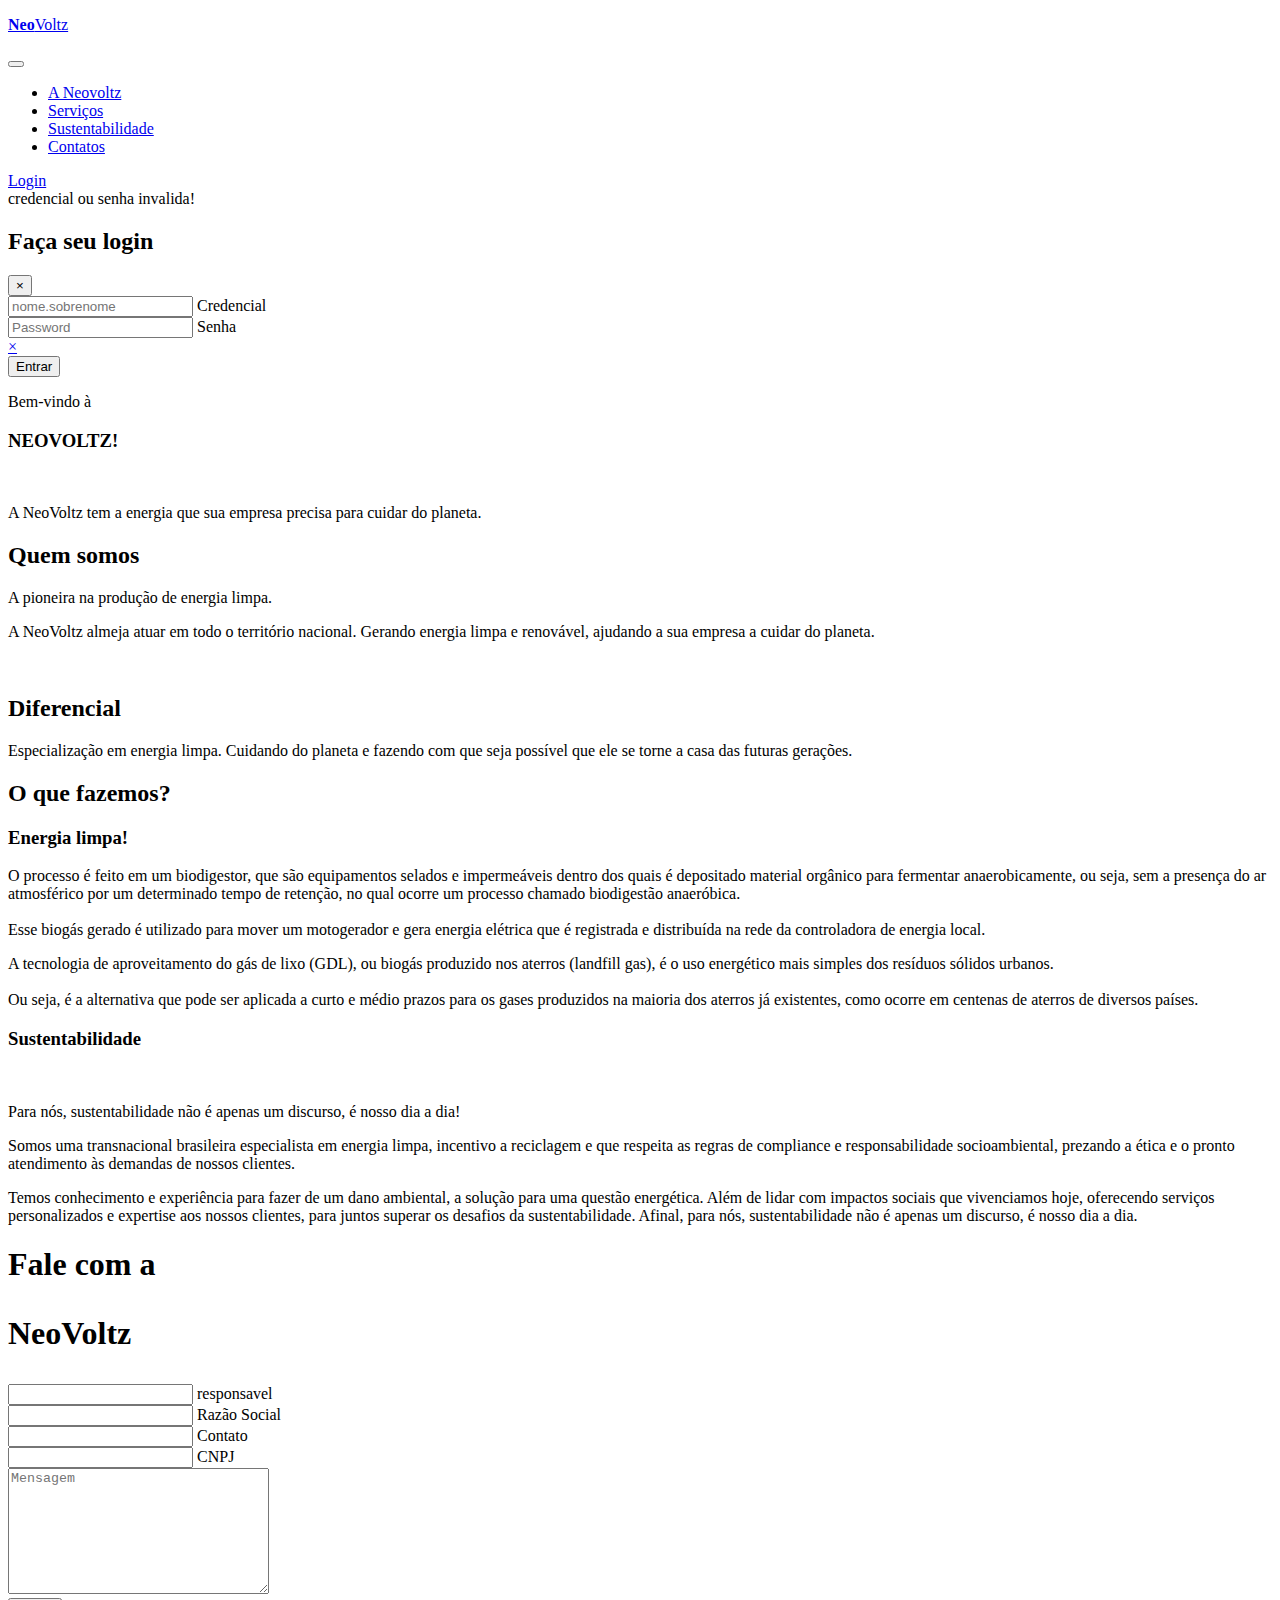
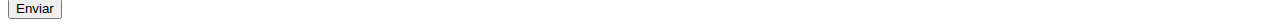
<file: neovoltz/src/main/resources/templates/home/index.html>
<!DOCTYPE html>
<html lang="pt-br"  xmlns:th="http://www.thymeleaf.org">
<head>
    <meta charset="UTF-8">
    <meta http-equiv="X-UA-Compatible" content="IE=edge">
    <meta name="viewport" content="width=device-width, initial-scale=1.0">
    <script th:src="@{https://unpkg.com/scrollreveal}"></script>
    <link rel="icon" th:href="@{/img/logo1.png}">
   <!-- CSS only -->
<link th:href="@{/bootstrap/css/bootstrap.min.css}" rel="stylesheet" >
    <link rel="stylesheet" th:href="@{/css/style.css}">
    <title>NeoVoltz</title>
</head>
<body>
    <div>
        <header  class="um tres">
           
            <nav class="navbar navbar-expand-sm navbar-light bg-transparent ">
                <div class="navbar-brand">
                   <a href="#home">
                    
                    <p><span class="logo"></span><strong>Neo</strong>Voltz</p>
                </a>
                </div>
                <button class="navbar-toggler" data-toggle="collapse" data-target="#nav-principal">
                    <span class="navbar-toggler-icon"></span>
                  </button>
                  <div class="collapse navbar-collapse" id="nav-principal">
                    <ul class="navbar-nav ml-auto">
                        <li class="nav-item"><a class="nav-link text-light" title="Quem somos?" href="#neoVoltz">A Neovoltz</a></li>
                        <li class="nav-item"><a class="nav-link text-light" title="Nossos serviços" href="#servicos">Serviços</a></li>
                        <li class="nav-item"><a class="nav-link text-light" title="como sobrevivemos?" href="#sustentabilidade">Sustentabilidade</a></li>
                        <li class="nav-item"><a class="nav-link text-light" title="fale conosco" href="#contato">Contatos</a></li>
                        </ul>
                        <li class="nav-item"><a data-toggle="modal" data-target="#dd" class="btn btn-outline-light w-100" title="" href="#">Login</a></li>
                    
                  </div>
                
            </nav>
        </header>
        <div th:if="${param.error}">
            credencial ou senha invalida!
        </div>
        
       <!-- Modal -->
        <div class="modal fade py-5 rounded-e" id="dd" tabindex="-1" role="dialog" aria-labelledby="TituloModalLongoExemplo" aria-hidden="true">
            <div class="modal-dialog" role="document">
            <div class="modal-content rounded-4 shadow">
                <div class="modal-header p-5 pb-4 border-bottom-0">
                <!-- <h5 style="margin-left: 200px;" class="modal-title" id="TituloModalLongoExemplo">login</h5> -->
                <h2 class="fw-bold mb-0">Faça seu login</h2>
                <button type="button" class="btn-close" data-dismiss="modal" aria-label="close">
                    <span aria-hidden="true">&times;</span>
                </button>
                </div>
                <div class="modal-body ">
                    <form  action="#" th:object="${Usuario}" th:action="@{/}" method="post">
                        <div class="form-floating mb-3">
                            <input name="credencial"type="text" class="form-control rounded-e" id="credencial" placeholder="nome.sobrenome">
                            <label for="credencial">Credencial</label>
                          </div>
                          <div class="form-floating mb-3">
                            <input  name="senha"type="password" class="form-control rounded-e" id="senha" placeholder="Password">
                            <label for="senha">Senha</label>
                            <div th:if="${erro != null}" th:text="${erro}" class="alert alert-danger alert-dismissible">
                                <a href="#" class="close" data-dismiss="alert" aria-label="close">&times;</a>
                                
                              </div>
                          </div>
                         
                          <button class="w-100 mb-2 btn btn-lg rounded-3 btn-primary disabled" type="submit">Entrar</button>
                          
                          
                         
                 </form>
     
                </div>
                <div class="modal-footer">
               
                </div>
            </div>
            </div>
        </div>
        <main>
            <section id="home" class="module parallax parallax-1">
                
                
                <div class="content1">
                    
                    
                    <div class="container1">
                        <div class="container2">
                            <p>Bem-vindo  à </p>
                            <h3><strong>NEO</strong>VOLTZ!</h3>
                            <br>
                            <div class="cont">
                                <p>A NeoVoltz tem a energia que sua empresa precisa para cuidar do planeta.</p>
                            </div>
                        </div>
                    </div>


                </div>
            </section>
            
            <section id="neoVoltz"  class="module content">
                <div class="img1 "></div>
                <div class="container v">
                    
                    <div class="texto1">
                        <h2 >Quem somos</h2>
                    <p>A pioneira na produção de energia limpa.</p>  
                    
                    <p>A NeoVoltz almeja atuar em todo o território nacional. Gerando energia limpa e renovável, ajudando a sua empresa a cuidar do planeta. </p>
                    <br>
                    <h2 >Diferencial</h2>
                    <p>Especialização em energia limpa. Cuidando do planeta e fazendo com que seja possível que ele se torne a casa das futuras gerações.
                    </p> 
                    </div>
                    
                    

                    <div class="exemplo1">
                        <div class="exemplo im1"> </div>
                        <div class="exemplo im2"> </div>
                    </div>
                    

                </div>

            </section>
            
            <section id="servicos" class="module content i">
                <div class="img2 "></div>
                <div class="container v ">
                    <h2>O que fazemos?</h2>
                    <div class="texto2">
                        <h3>Energia limpa!</h3>
                        <p>O processo é feito em um biodigestor, que são equipamentos selados e impermeáveis dentro dos quais é depositado material orgânico para fermentar anaerobicamente, ou seja, sem a presença do ar atmosférico por um determinado tempo de retenção, no qual ocorre um processo chamado biodigestão anaeróbica.
                            <br><br>
                            Esse biogás gerado é utilizado para mover um motogerador e gera energia elétrica que é registrada e distribuída na rede da controladora de energia local.
                            </p>
                    </div>
                    <div class="exemplo1">
                        <div class="im3"></div>
                    </div>
                    <div class="texto3">
                        <p>A tecnologia de aproveitamento do gás de lixo (GDL), ou biogás produzido nos aterros (landfill gas), é o uso energético mais simples dos resíduos sólidos urbanos.
                            <br><br>
                            Ou seja, é a alternativa que pode ser aplicada a curto e médio prazos para os gases produzidos na maioria dos aterros já existentes, como ocorre em centenas de aterros de diversos países.</p>
                    </div>

                </div>
                
                
                
            </section>
            <section id="sustentabilidade" class="module parallax parallax-2">
                <div class="cs">
                   
               <div class="container11">
                <div class="container12">
                    <div class="bgt w">
                        <h3 >Sustentabilidade</h3>
                    </div>
                    <br>
                   <div class="bgt aa">
                    <p >
                        Para nós, sustentabilidade não é apenas um discurso, é nosso dia a dia!</p>
                   </div>

                </div>
                
               </div>
               <div class="container111">
                <p class="bgt kk">
                    Somos uma transnacional brasileira especialista em energia limpa, 
                    incentivo a reciclagem e que respeita as regras de compliance e responsabilidade socioambiental,
                     prezando a ética e o pronto atendimento às demandas de nossos clientes.
                </p>
                <p class="bgt kk2">
                    Temos conhecimento e experiência para fazer de um  dano ambiental, 
                    a solução para uma questão energética. Além de lidar com impactos sociais que vivenciamos hoje,
                     oferecendo serviços personalizados e expertise aos nossos clientes, para juntos superar os desafios
                      da sustentabilidade. Afinal, para nós, sustentabilidade não é apenas um discurso, é nosso dia a dia.
                </p>
               </div>
                </div>

            </section>
            <section   class="module content contato2 left2">
                <div >
                    <div class="contato1"></div>
                    <div id="contato"></div>
                <div class="contato">
                    
                    <div class="fale"><h1><strong>Fale com a <p> NeoVoltz</p></strong></h1></div>
                    
                    <form action="#" th:object="${Empresa}" th:action="@{/contato}" method="post">
                        
                        <div class="form-floating mb-3 w50 left" >
                            <input name="responsavel"type="text" class="form-control rounded-e" id="floatingInput" >
                            <label for="floatingInput">responsavel</label>
                        </div>
                        <div class="form-floating mb-3 w50 right">
                            <input  name="razaoSocial"type="text" class="form-control rounded-e" id="floatingPassword" >
                            <label for="floatingPassword">Razão Social</label>
                        </div>
                        <div class="form-floating mb-3 w50 left" >
                                <input name="contato"type="text" class="form-control rounded-e" id="floatingInput" >
                                <label for="floatingInput">Contato</label>
                        </div>
                            <div class="form-floating mb-3 w50 right">
                                <input  name="cnpj"type="text" class="form-control rounded-e" id="floatingPassword" p>
                                <label for="floatingPassword">CNPJ</label>
                            </div>
                            <div class="form-group mb-3 w100 left ">
                                <textarea name="mensagem"class="form-control rounded-e" id="floatingPassword"cols="30" placeholder="Mensagem" rows="8"></textarea>
                            </div>
                            <div  class=" button row mt-4 left  ">
                                
                                <div class="col-5  ">
                                  <button class="btn btn-lg btn-dark btn-block  rounded-e bb" type="submit">Enviar</button>
                                </div>
                              </div>
                    </form>

                </div>
                </div>
                
                

            </section>
           
        </main>
    </div>
    <script>
        const header = document.querySelector("header");

        window.addEventListener("scroll", ()=>{
            if(window.pageYOffset > 150 && header.classList.contains("um")){
                header.classList.remove("um");
                header.classList.add("dois");
            }else if(window.pageYOffset <= 150 && header.classList.contains("dois")){
                header.classList.remove("dois");
                header.classList.add("um");
            }
        })
       
       
        window.sr = ScrollReveal({reset: true});
        sr.reveal(".v",{duration: 800})

        

        
       
    </script>



<script th:src="@{https://code.jquery.com/jquery-3.3.1.slim.min.js}" integrity="sha384-q8i/X+965DzO0rT7abK41JStQIAqVgRVzpbzo5smXKp4YfRvH+8abtTE1Pi6jizo" crossorigin="anonymous"></script>
<script th:src="@{https://cdnjs.cloudflare.com/ajax/libs/popper.js/1.14.3/umd/popper.min.js}" integrity="sha384-ZMP7rVo3mIykV+2+9J3UJ46jBk0WLaUAdn689aCwoqbBJiSnjAK/l8WvCWPIPm49" crossorigin="anonymous"></script>
<script th:src="@{/bootstrap/js/bootstrap.min.js}" ></script>

</body>
</html>
</file>
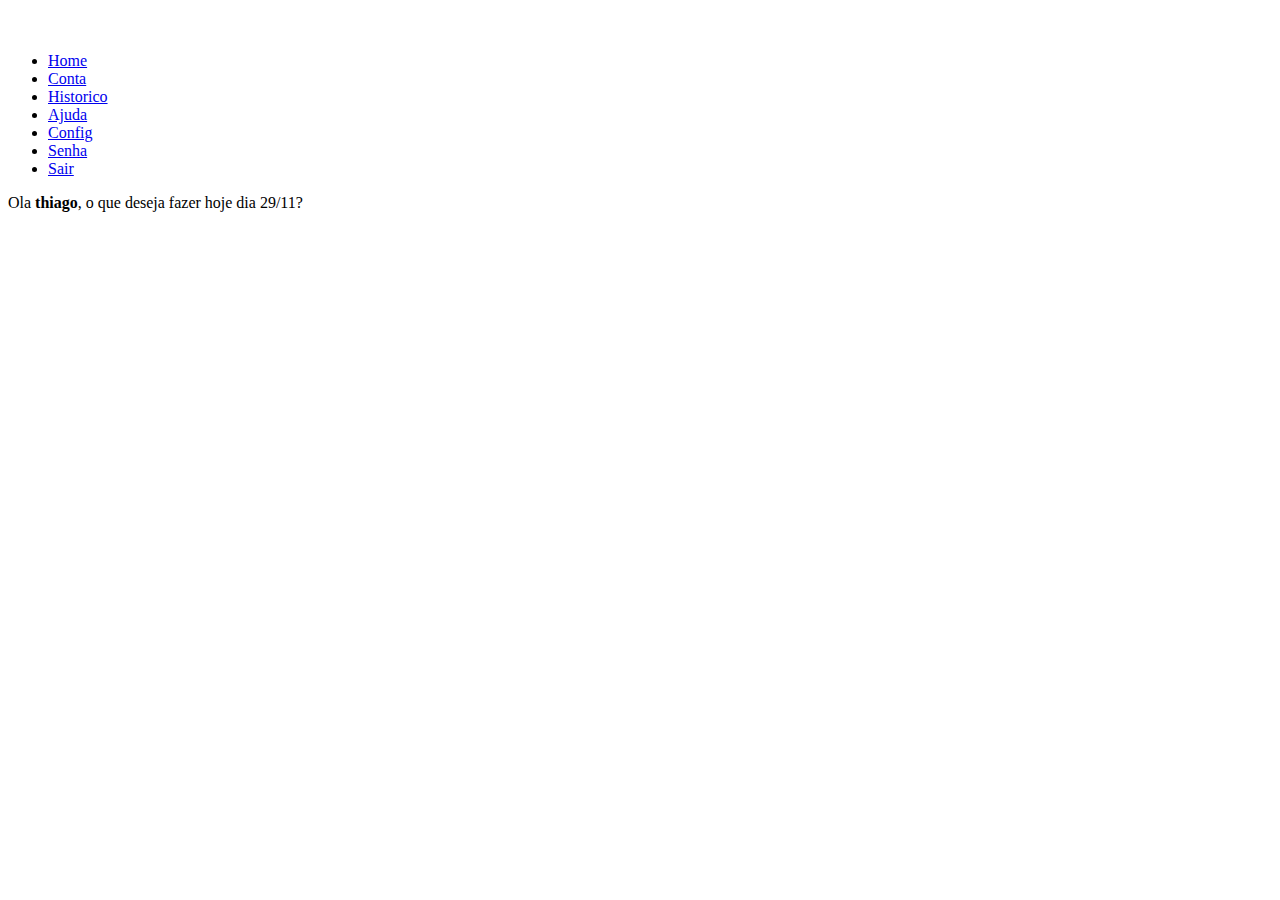
<file: neovoltz/src/main/resources/templates/home/index_2.html>
<!DOCTYPE html>
<html lang="pt-br"  xmlns:th="http://www.thymeleaf.org">
<head>
    <meta charset="UTF-8">
    <meta http-equiv="X-UA-Compatible" content="IE=edge">
    <meta name="viewport" content="width=device-width, initial-scale=1.0">
    <link rel="stylesheet" th:href="@{https://cdnjs.cloudflare.com/ajax/libs/font-awesome/6.1.1/css/all.min.css}" integrity="sha512-KfkfwYDsLkIlwQp6LFnl8zNdLGxu9YAA1QvwINks4PhcElQSvqcyVLLD9aMhXd13uQjoXtEKNosOWaZqXgel0g==" crossorigin="anonymous" referrerpolicy="no-referrer" />
   
    <script th:src="@{https://unpkg.com/scrollreveal}"></script>
    <link rel="icon" th:href="@{/img/logo1.png}">
   <!-- CSS only -->
<link th:href="@{/bootstrap/css/bootstrap.min.css}" rel="stylesheet" >
    <link rel="stylesheet" th:href="@{/css/style.css}">
    <title>NeoVoltz</title>
</head>
<body>
   <div class="navigation">
      
      <ul>
         
           <br>
         
         <br>
          <li class="btn  btn2">
              <a href="/home">
                  <span class="icon"><i class="fa-solid fa-house"></i></span>
                  <span class="title">Home</span>
              </a>
          </li>
          <li class="btn disabled  btn2" >
              <a href="/home/conta">
                  <span class="icon"><i class="fa-solid fa-file"></i></span>
                  <span class="title">Conta</span>
              </a>
          </li>
          <li class="btn disabled  btn2">
              <a href="#">
                  <span class="icon"><i class="fa-solid fa-clipboard"></i></span>
                  <span class="title">Historico</span>
              </a>
          </li>
          <li class="btn disabled  btn2">
              <a  href="#">
                  <span class="icon"><i class="fa-solid fa-circle-question"></i></span>
                  <span class="title">Ajuda</span>
              </a>
          </li>
          <li class="btn disabled  btn2">
              <a href="#">
                  <span class="icon"><i class="fa-solid fa-gear"></i></span>
                  <span class="title">Config</span>
              </a>
          </li>
          <li class="btn disabled  btn2">
              <a   href="#">
                  <span class="icon"><i class="fa-solid fa-lock"></i></span>
                  <span class="title">Senha</span>
              </a>
          </li>
          <li class="btn  btn2">
              <a href="/logoff">
                  <span class="icon"><i class="fa-solid fa-right-from-bracket"></i></span>
                  <span class="title">Sair</span>
              </a>
          </li>
      </ul>
  </div>
  <div class="corpo">
   <p>Ola <strong>thiago</strong>,  o que deseja fazer hoje dia 29/11?</p>
<div class="box">
   <div class="box-content w50 left mi">
      <div class="mini blue"></div>
      <div class="mini green"></div>
      <div class="mini red"></div>
      
   </div>
   <div class="box-content w50 right">
      <p></p>
   </div>
   <div class="box-content w100 left "></div>
</div>
  </div>
  
  
</body>
</html>
</file>
